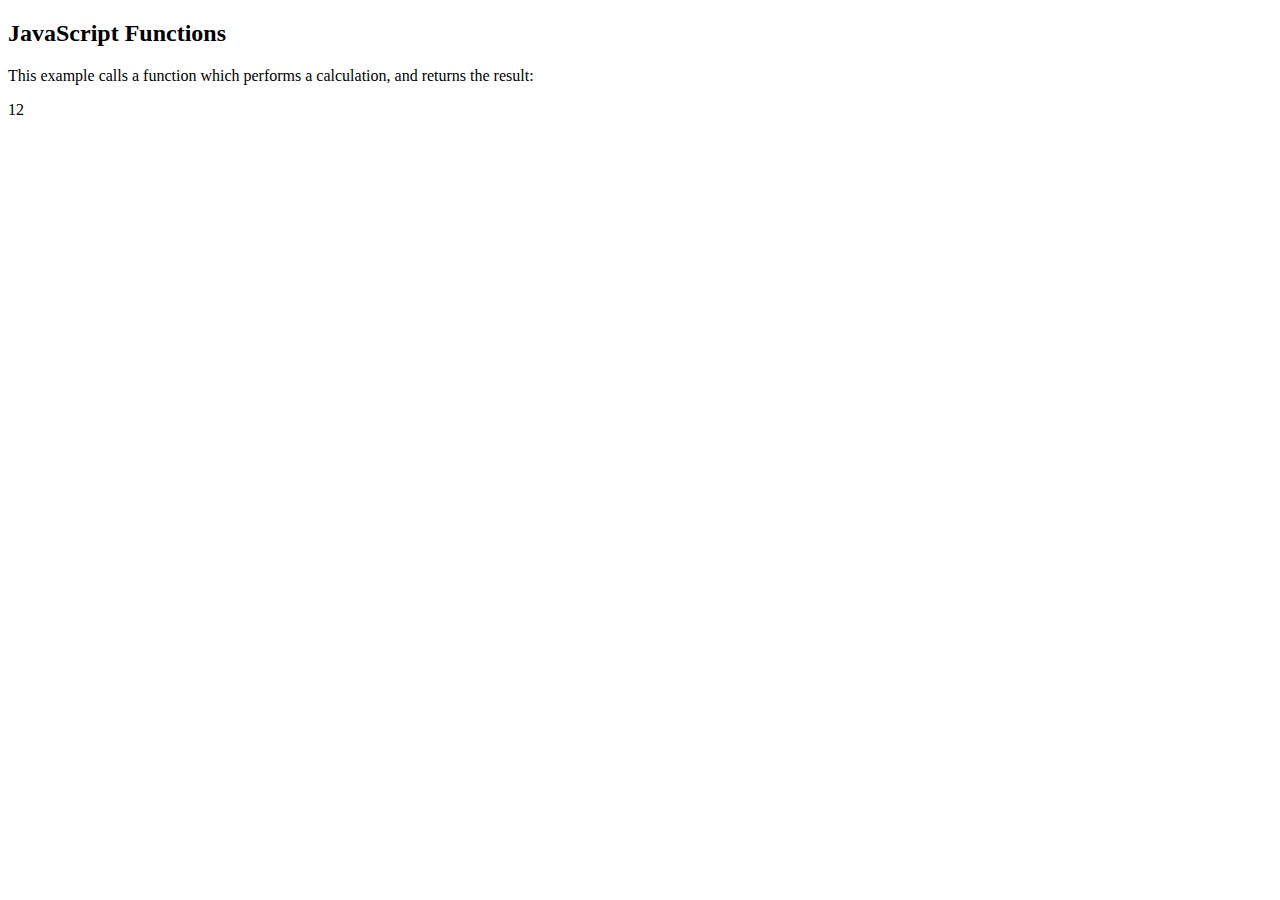
<file: Test3.html>
<!DOCTYPE html>
<html>
<body>

<h2>JavaScript Functions</h2>

<p>This example calls a function which performs a calculation, and returns the result:</p>

<p id="demo"></p>

<script>
function myFunction(p1, p2) {
  return p1 * p2;
}
document.getElementById("demo").innerHTML = myFunction(4, 3);
</script>

</body>
</html>
</file>
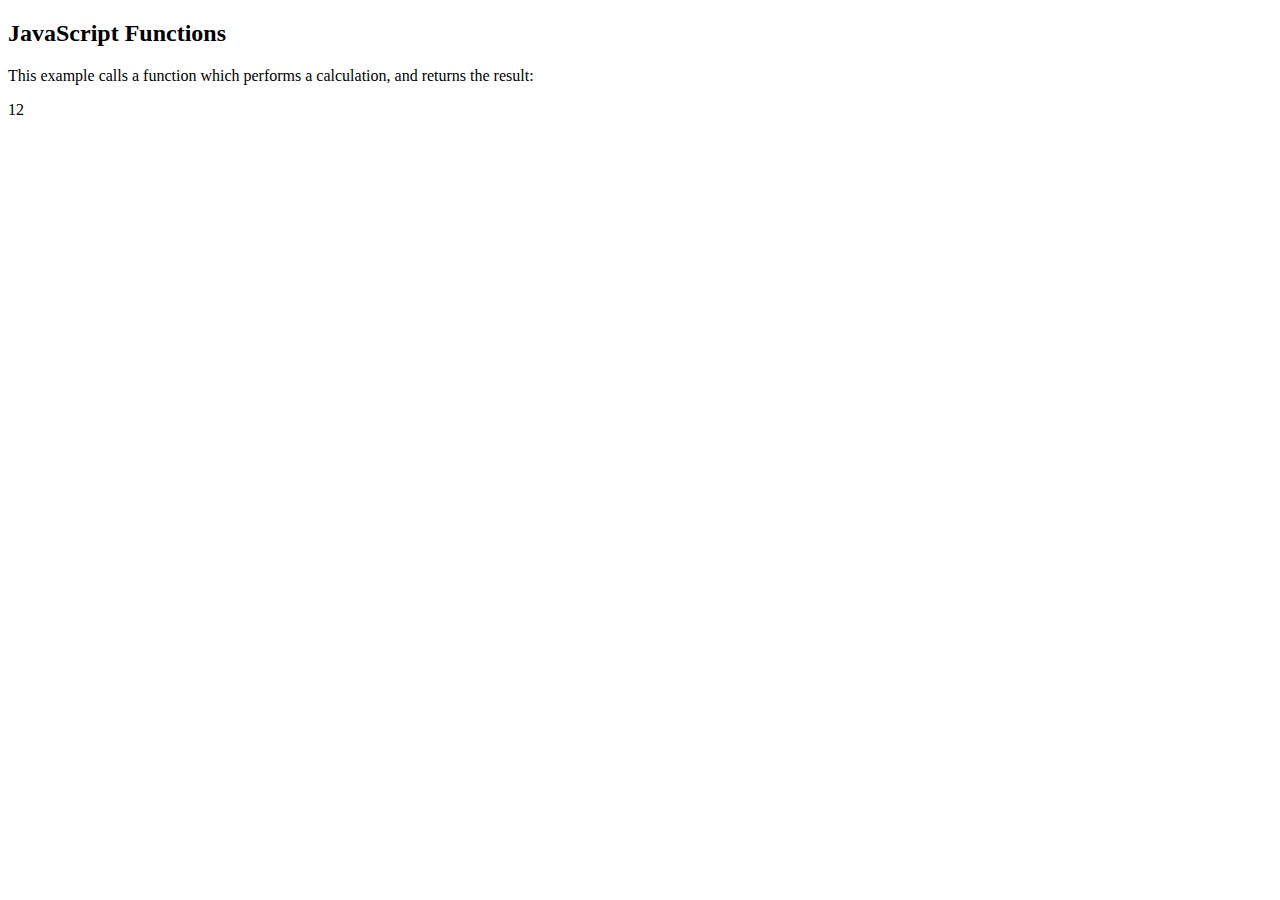
<file: Test5.html>
<!DOCTYPE html>
<html>
<body>

<h2>JavaScript Functions</h2>

<p>This example calls a function which performs a calculation, and returns the result:</p>

<p id="demo"></p>

<script>
function myFunction(p1, p2) {
  return p1 * p2;
}
document.getElementById("demo").innerHTML = myFunction(4, 3);
</script>

</body>
</html>
</file>
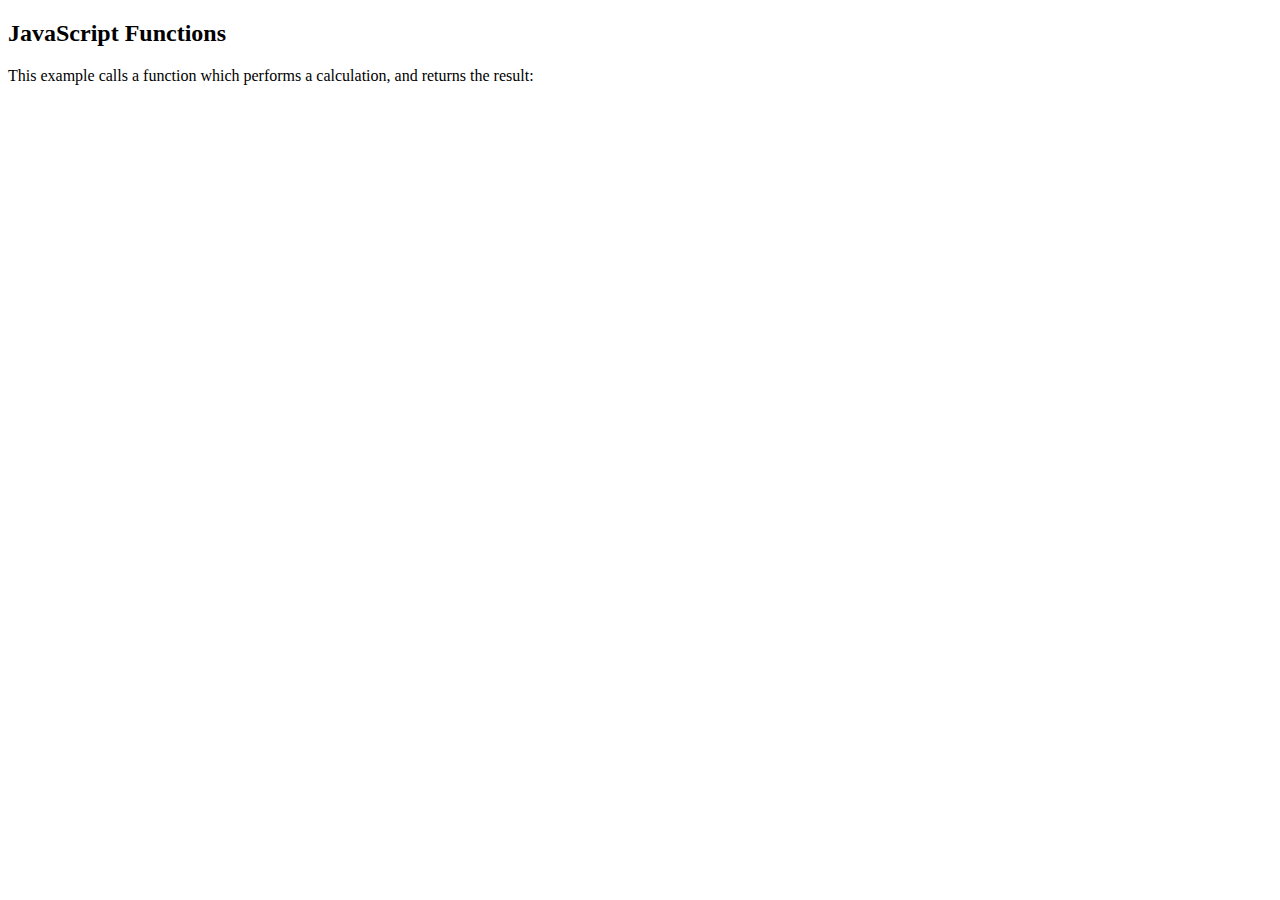
<file: TestA.html>
<!DOCTYPE html>
<html>
<body>

<h2>JavaScript Functions</h2>

<p>This example calls a function which performs a calculation, and returns the result:</p>

<p id="demo"></p>

<script>


// Check whether a string contains another string and concatenates

// Write a function that takes two strings, say a and b, as arguments
// If a contains b, append b to the beginning of a
// If not, append it to the end
// Return the concatenation

function myFunction(a, b) {
  return a.includes(b) ? b + a : a + b;

  // AUTHOR'S:
  // return a.indexOf(b) !== -1 ? b + a : a + b;
}

console.log(myFunction("cheese", "cake")); // "cheesecake"
console.log(myFunction("lips", "s")); // "slips"
console.log(myFunction("Java", "script")); // "Javascript"
console.log(myFunction("beliveo","veo"));//"veoBeliveo"
</script>

</body>
</html>
</file>
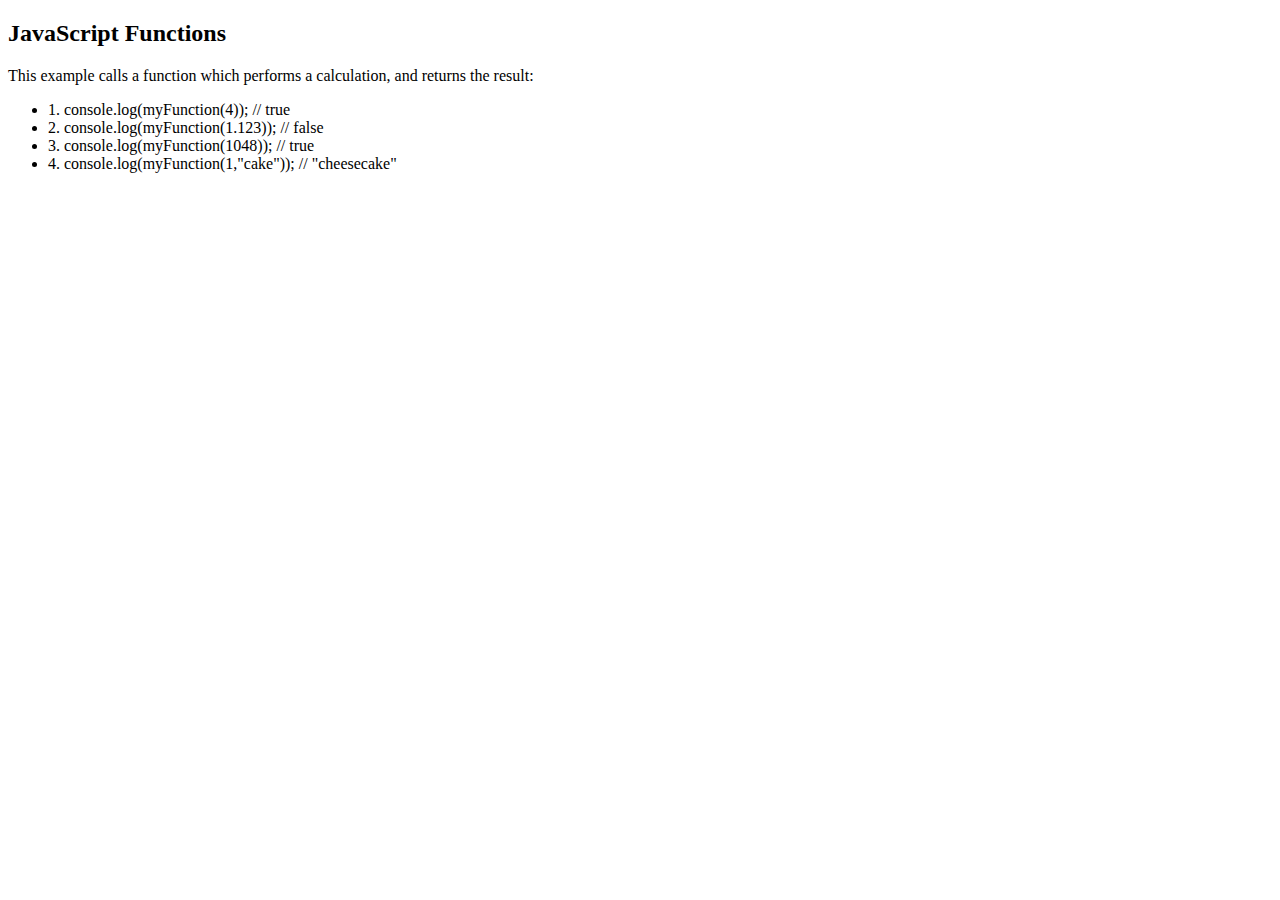
<file: TestB.html>
<!DOCTYPE html>
<html>
<body>

<h2>JavaScript Functions</h2>

<p>This example calls a function which performs a calculation, and returns the result:</p>
<ul>
  
<li>1. console.log(myFunction(4)); // true</li>
<li>2. console.log(myFunction(1.123)); // false</li>
<li>3. console.log(myFunction(1048)); // true </li>
<li>4. console.log(myFunction(1,"cake")); // "cheesecake"</li>
</ul>
<script>
// Check if a number is a whole number

// Write a function that takes a number as argument
// If the number is a whole number (has no decimal place), return true
// Otherwise, return false

function myFunction(num) {
  //   return Number.isInteger(num);
  //   return num % 1 !== 0;
  return Math.floor(num) === num;

  // AUTHOR'S:
  // return num - Math.floor(num) === 0
}

console.log(myFunction(4)); // true
console.log(myFunction(1.123)); // false
console.log(myFunction(1048)); // true

</script>

</body>
</html>
</file>
